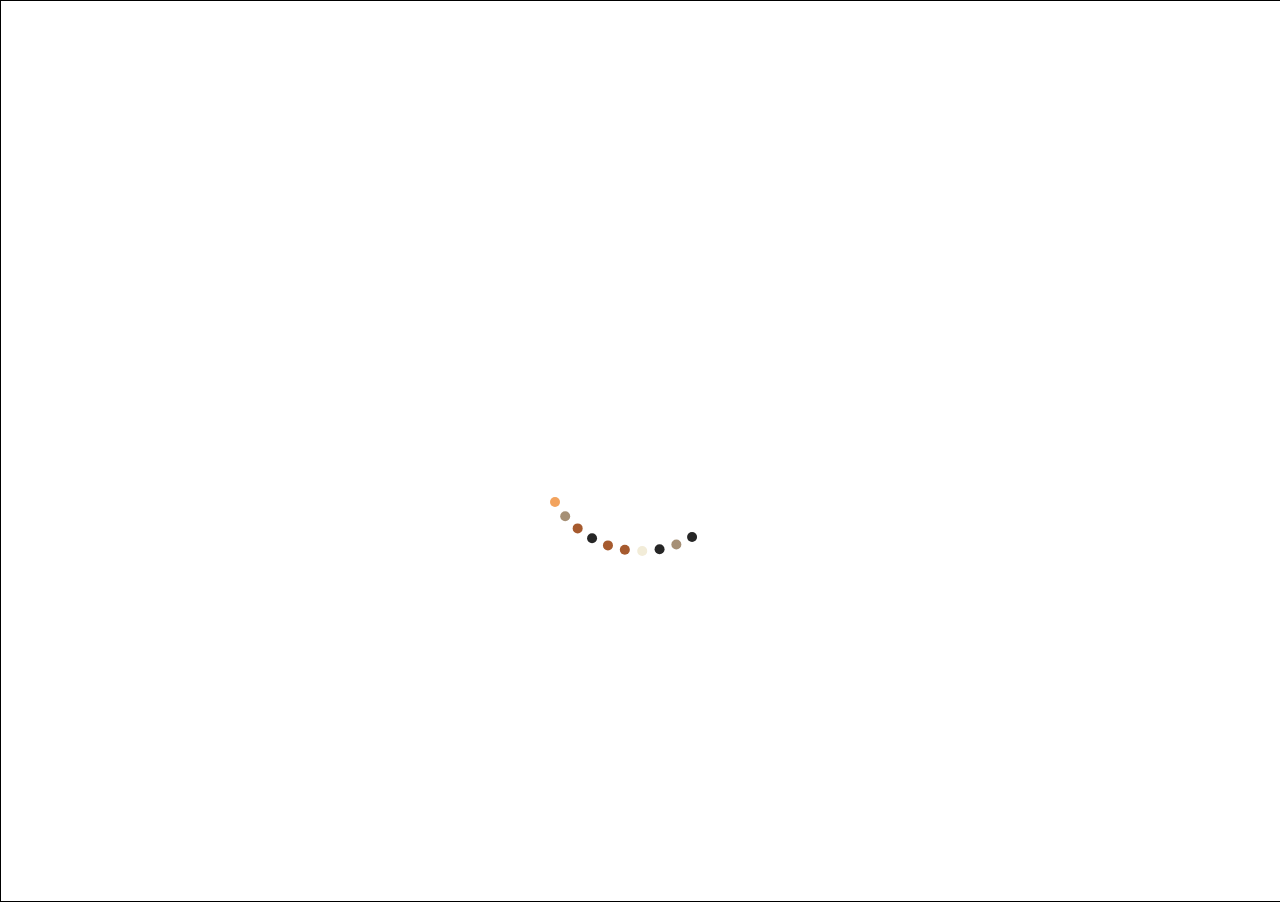
<file: circularmotion.html>
<!DOCTYPE html>
<html>
<head>
	<title>circularmotion</title>
	<style type="text/css">
		body {
			margin: 0;
			padding: 0;
		}

		canvas {
			border: 1px solid black;
		}
	</style>
</head>
<body>
	<canvas></canvas>
	<script type="text/javascript" src="circularmotion.js"></script>
</body>
</html>
</file>
